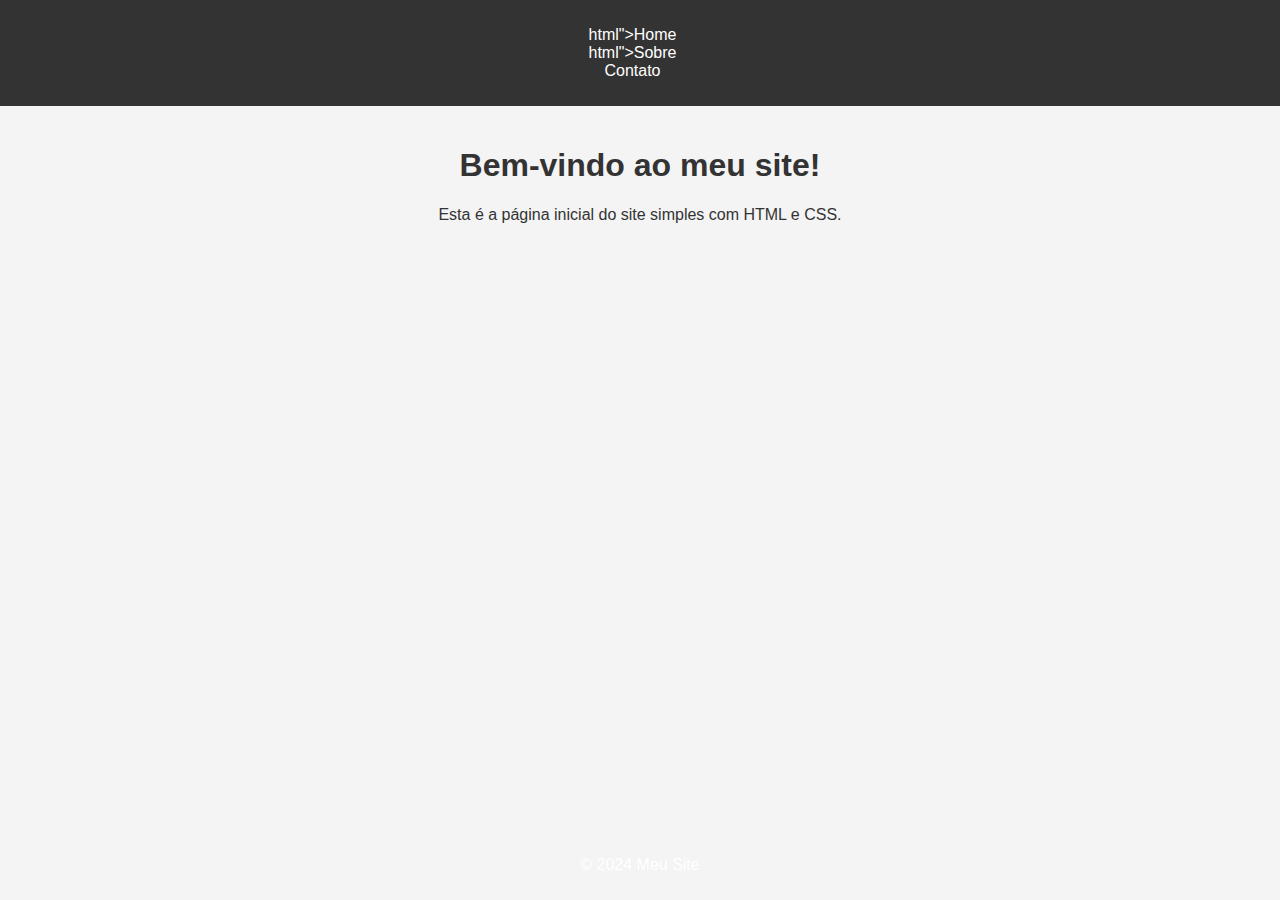
<file: DS.HTMLLL/index.html>
<!DOCTTYPE html>
<html lang= "pt-BR">
<head>
	<meta charset="UTF-8">
	<meta name= "viewport" content="width=device-width, initial-scale=1.0">
	<title>Home</title>
	<link rel= "stylesheet" href="styles.css">
</head>
<body>
	<header>
		<nav>
			<ul>
				<li><a href="index.html">html">Home</a></li>
				<li><a href="aboput.html">html">Sobre</a></li>
				<li><a href="contact.html">Contato</a></li>
			</ul>
		</nav>
	</header>

	<main>
		<h1>Bem-vindo ao meu site!</h1>
		<p>Esta é a página inicial do site simples com HTML e CSS.</p>
	</main>

	<footer>
		<p>&copy; 2024 Meu Site</p>
	</footer>
</body>
</html>
</file>
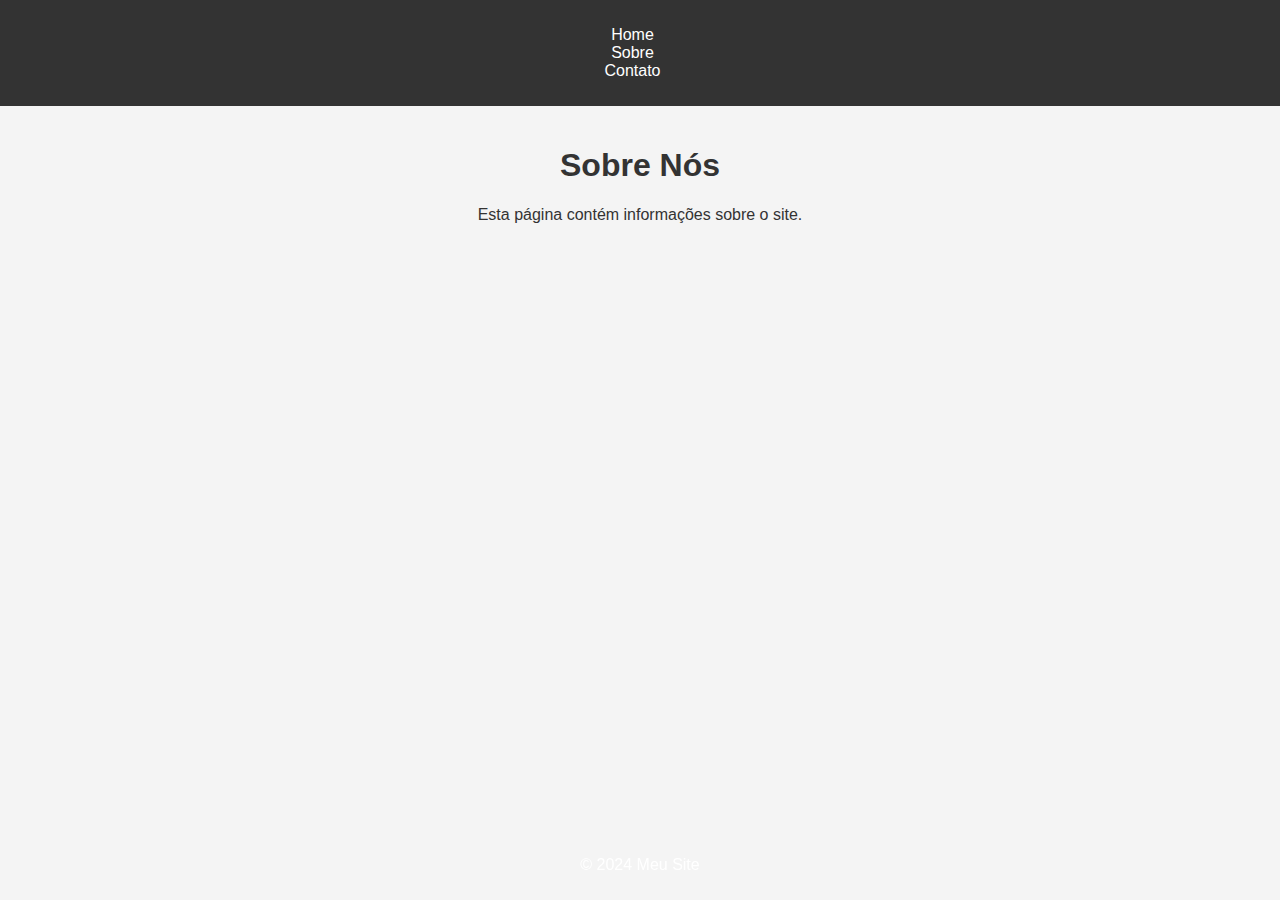
<file: DS.HTMLLL/about.html>
<!DOCTYPE html>
<html lang=pt-BR">
<head>
	<title>Sobre</title>
	<link rel="stylesheet" href="styles.css">
</head>
<body>
	<header>
		<nav>
			<ul>
				<li><a href="index.html">Home</a></li>
				<li><a href="about.html">Sobre</a></li>
				<li><a href="contact.html">Contato</a></li>
			</ul>
		</nav>
	</header>

	<main>
		<h1>Sobre Nós</h1>
		<p>Esta página contém informações sobre o site.</p>
		</main>

	<footer>
		<p>&copy; 2024 Meu Site</p>
	</footer>
</body>
</html>
</file>
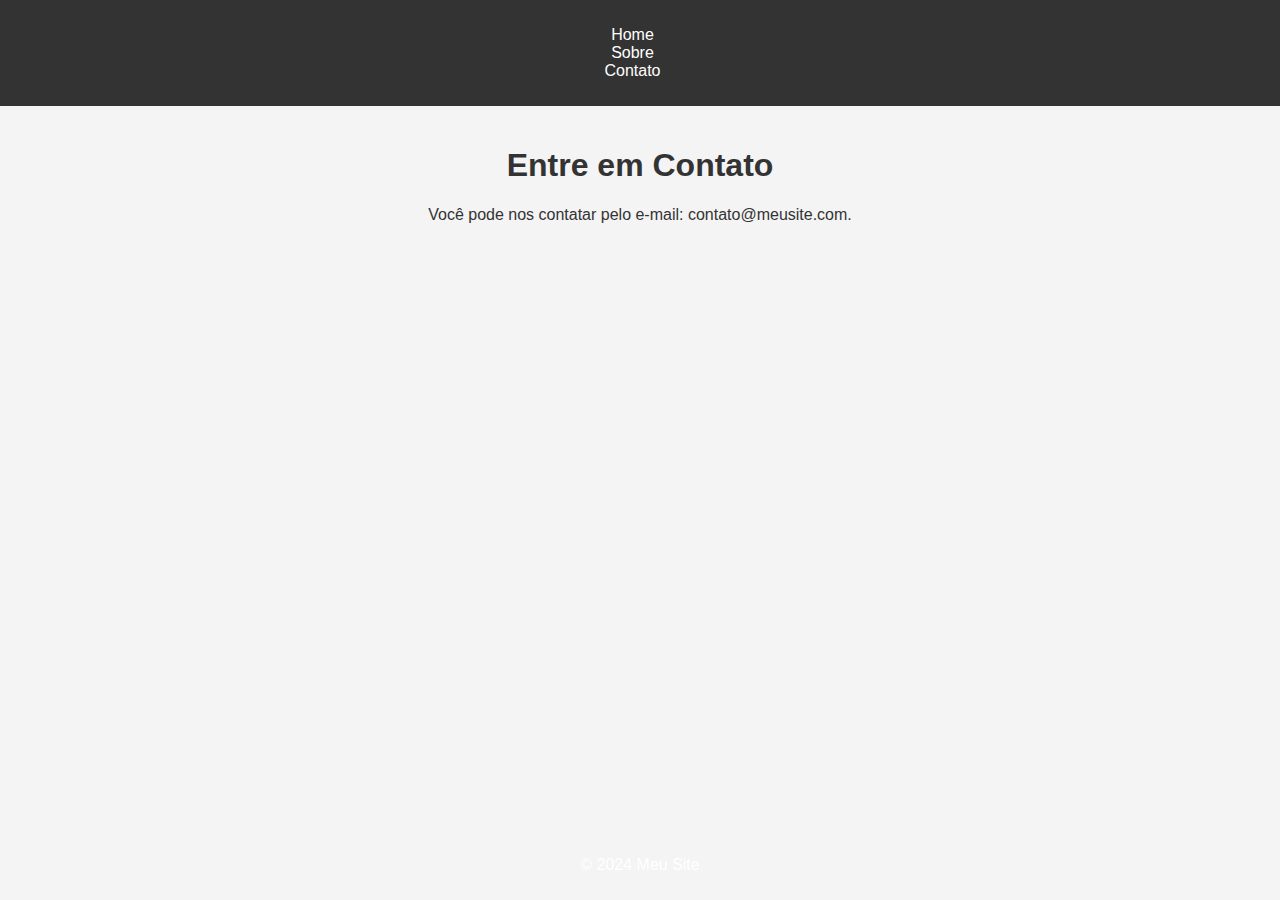
<file: DS.HTMLLL/contact.html>
<!DOCTYTE html>
<html lang="pt-BR">
<head>
	<meta chanset="UTF-8">
	<meta name="viewport" content="width=device-width, initial-scale=1.0">
	<title>Contato</title>
	<link rel="stylesheet" href="styles.css">
</head>
<body>
	<header>
		<nav>
			<ul>
				<li><a href="index.html">Home</a></li>
				<li><a href="about.html">Sobre</a></li>
				<li><a href="contact.html">Contato</a></li>
			</ul>
		</nav>
	</header>
	<main>
		<h1>Entre em Contato</h1>
		<p>Você pode nos contatar pelo e-mail: contato@meusite.com.</p>
	</main>

	<footer>
		<p>&copy; 2024 Meu Site</p>
	</footer>
</body>
</html>
</file>
<file: DS.HTMLLL/styles.css>
/* css Estilos globais */
body {
	font-family: Arial, sans-serif;
	margin: 0;
	padding: 0;
	background-color: #f4f4f4;
	color: #333;
}

header{
	background-color: #333;
	padding: 10px 0;
}

header nav ul {
	list-style: none;
	padding: 0;
	text-align: center;
}

header nav ul li {
	display: imline;
	margin-right: 15px;
}

header nav ul li a {
	color: white;
	text-decoration: none;
}

header nav ul li a:houver {
	text-decoration: underline;
}

main {
	padding: 20px;
	text-align: center;
}

footer {
	background: #33;
	color: white;
	text-align: center;
	padding: 10px 0;
	position: fixed;
	width: 100%;
	bottom: 0;
}
</file>
